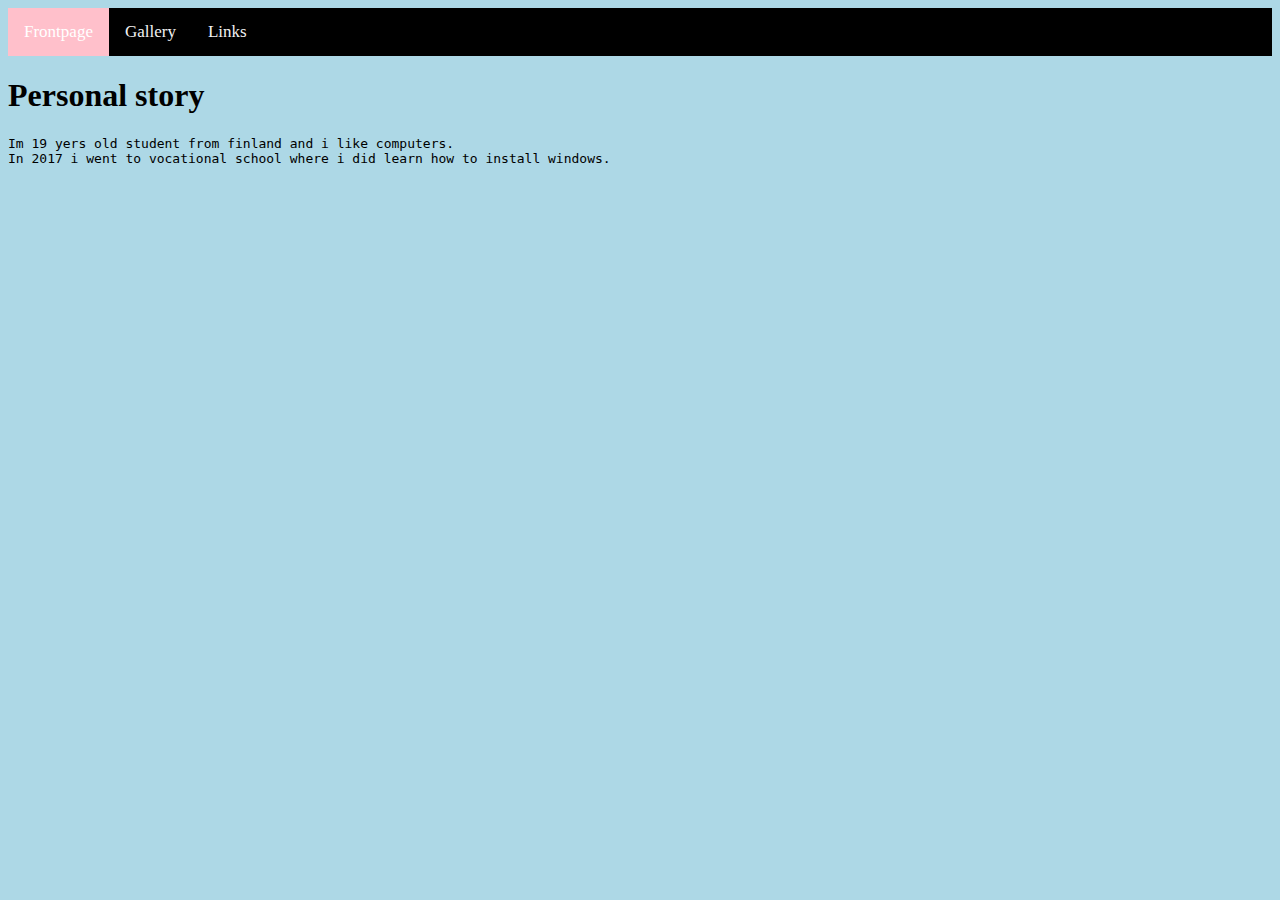
<file: index.html>
<!DOCTYPE html>
<html>
<head>
<title>Page tittle</title>
<meta charset="utf-8" />
<link rel="stylesheet" href="style.css">
</head>
<body>
<div class="topnav">
<a class="active" href="index.html">Frontpage</a>
<a href="gallery.html">Gallery</a>
<a href="links.html">Links</a>
</div>
<h1>Personal story</h1>
<pre>
Im 19 yers old student from finland and i like computers.
In 2017 i went to vocational school where i did learn how to install windows.
</pre>
</body>
</html>
</file>
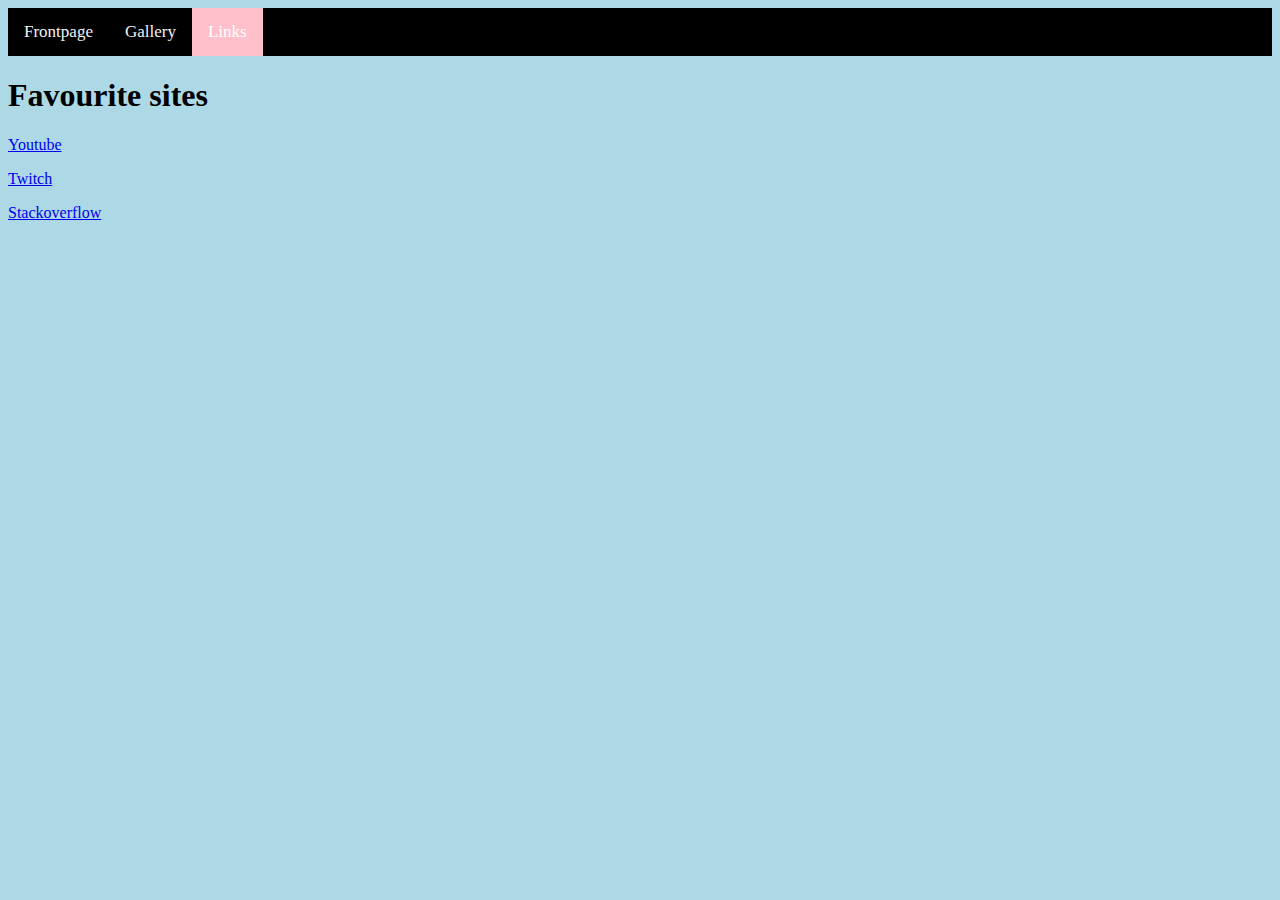
<file: links.html>
<!DOCTYPE html>
<html>
  <head>
    <title></title>
    <meta charset="utf-8" />
    <link rel="stylesheet" href="style.css">

  </head>
  <body>

<div class="topnav">
  <a href="index.html">Frontpage</a>
  <a href="gallery.html">Gallery</a>
  <a class="active" href="links.html">Links</a>
</div>
    
    <h1>Favourite sites</h1>
     
    <p><a href ="https://youtube.com">Youtube</a></p>
    <p><a href ="https://twitch.com">Twitch</a></p>
    <p><a href ="https://stackoverflow.com">Stackoverflow</a></p>

  </body>
  </html>
</file>
<file: style.css>
body {
  background-color: lightblue;
}

.topnav {
  overflow: hidden;
  background-color: black;
}

.topnav a {
  float: left;
  color: #f2f2f2;
  text-align: center;
  padding: 14px 16px;
  text-decoration: none;
  font-size: 17px;
}

.topnav a:hover {
  background-color: white;
  color: black;
}

.topnav a.active {
  background-color: pink;
  color: white;
}
</file>
